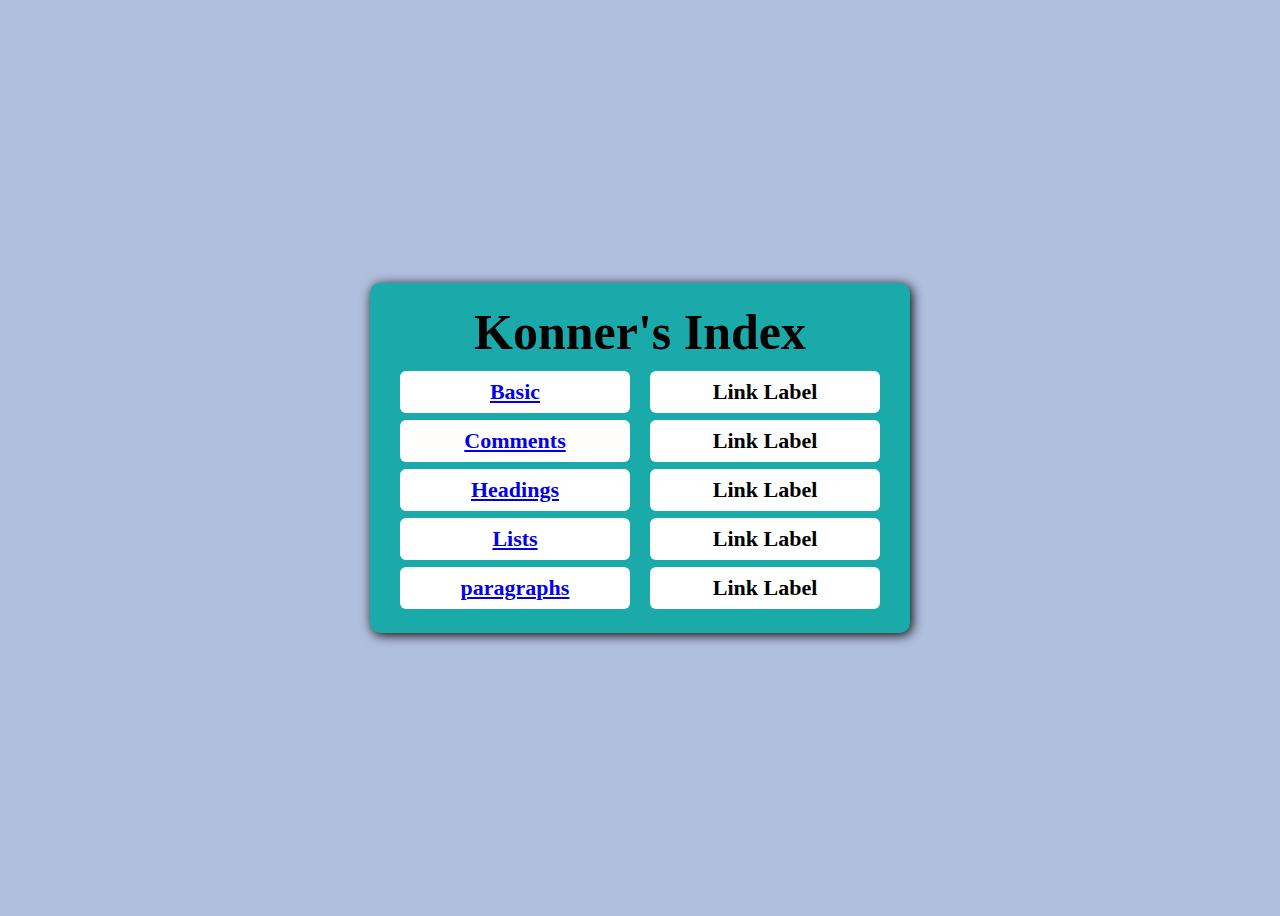
<file: index.html/index.html>
<!DOCTYPE html>
<html lang="en">

<head>
    <meta charset="UTF-8">
    <meta name="viewport" content="width=device-width, initial-scale=1.0">
    <title>Konner's Index</title>
</head>

<body style="min-height: 100vh; display: flex; align-items: center; background: #b1bfdf;">
    <div
        style="width: 500px; height: 310px; padding: 20px; margin: auto; background: #1aaaaa; border-radius: 10px; box-shadow: 2px 2px 12px #000000;">
        <div style="width: 100%; text-align: center; font-size: 50px; font-weight: bold;">
            Konner's Index
        </div>
        <div style="width: 100%; display: flex; ">
            <div style="width: 50%; padding: 10px;">
                <div
                    style="width: 100%; padding-top: 8px; padding-bottom: 8px; text-align: center; font-size: 22px; font-weight: bold; background-color: rgb(255, 255, 255); color: #000000; border-radius: 6px;">
                    <a href="assignment/JacksonBasic.html"target="blank">Basic</a>
                </div>
                <div
                    style="width: 100%; margin-top: 7px; padding-top: 8px; padding-bottom: 8px; text-align: center; font-size: 22px; font-weight: bold; background-color: rgb(255, 254, 252); color: #000000; border-radius: 6px;">
                    <a href="assignment/JacksonComments.html"target="blank">Comments</a>
                </div>
                <div
                    style="width: 100%; margin-top: 7px; padding-top: 8px; padding-bottom: 8px; text-align: center; font-size: 22px; font-weight: bold; background-color: rgb(255, 255, 255); color: #000000; border-radius: 6px;">
                    <a href="assignment/JacksonHeadings.html"target="blank">Headings</a>
                </div>
                <div
                    style="width: 100%; margin-top: 7px; padding-top: 8px; padding-bottom: 8px; text-align: center; font-size: 22px; font-weight: bold; background-color: rgb(255, 255, 255); color: #000000; border-radius: 6px;">
                    <a href="assignment/JacksonLists.html"target="blank">Lists</a>
                </div>
                <div
                    style="width: 100%; margin-top: 7px; padding-top: 8px; padding-bottom: 8px; text-align: center; font-size: 22px; font-weight: bold; background-color: rgb(255, 255, 255); color: #000000; border-radius: 6px;">
                    <a href="assignment/JacksonParagraphs.html"target="blank">paragraphs</a>
                </div>
            </div>
            <div style="width: 50%; padding: 10px;">
                <div
                    style="width: 100%; padding-top: 8px; padding-bottom: 8px; text-align: center; font-size: 22px; font-weight: bold; background-color: rgb(255, 255, 255); color: #000000; border-radius: 6px;">
                    Link Label
                </div>
                <div
                    style="width: 100%; margin-top: 7px; padding-top: 8px; padding-bottom: 8px; text-align: center; font-size: 22px; font-weight: bold; background-color: rgb(255, 255, 255); color: #000000; border-radius: 6px;">
                    Link Label
                </div>
                <div
                    style="width: 100%; margin-top: 7px; padding-top: 8px; padding-bottom: 8px; text-align: center; font-size: 22px; font-weight: bold; background-color: rgb(255, 255, 255); color: #000000; border-radius: 6px;">
                    Link Label
                </div>
                <div
                    style="width: 100%; margin-top: 7px; padding-top: 8px; padding-bottom: 8px; text-align: center; font-size: 22px; font-weight: bold; background-color: rgb(255, 255, 255); color: #000000; border-radius: 6px;">
                    Link Label
                </div>
                <div
                    style="width: 100%; margin-top: 7px; padding-top: 8px; padding-bottom: 8px; text-align: center; font-size: 22px; font-weight: bold; background-color: rgb(255, 255, 255); color: #000000; border-radius: 6px;">
                    Link Label
                </div>
            </div>
        </div>
    </div>
</body>

</html>
</file>
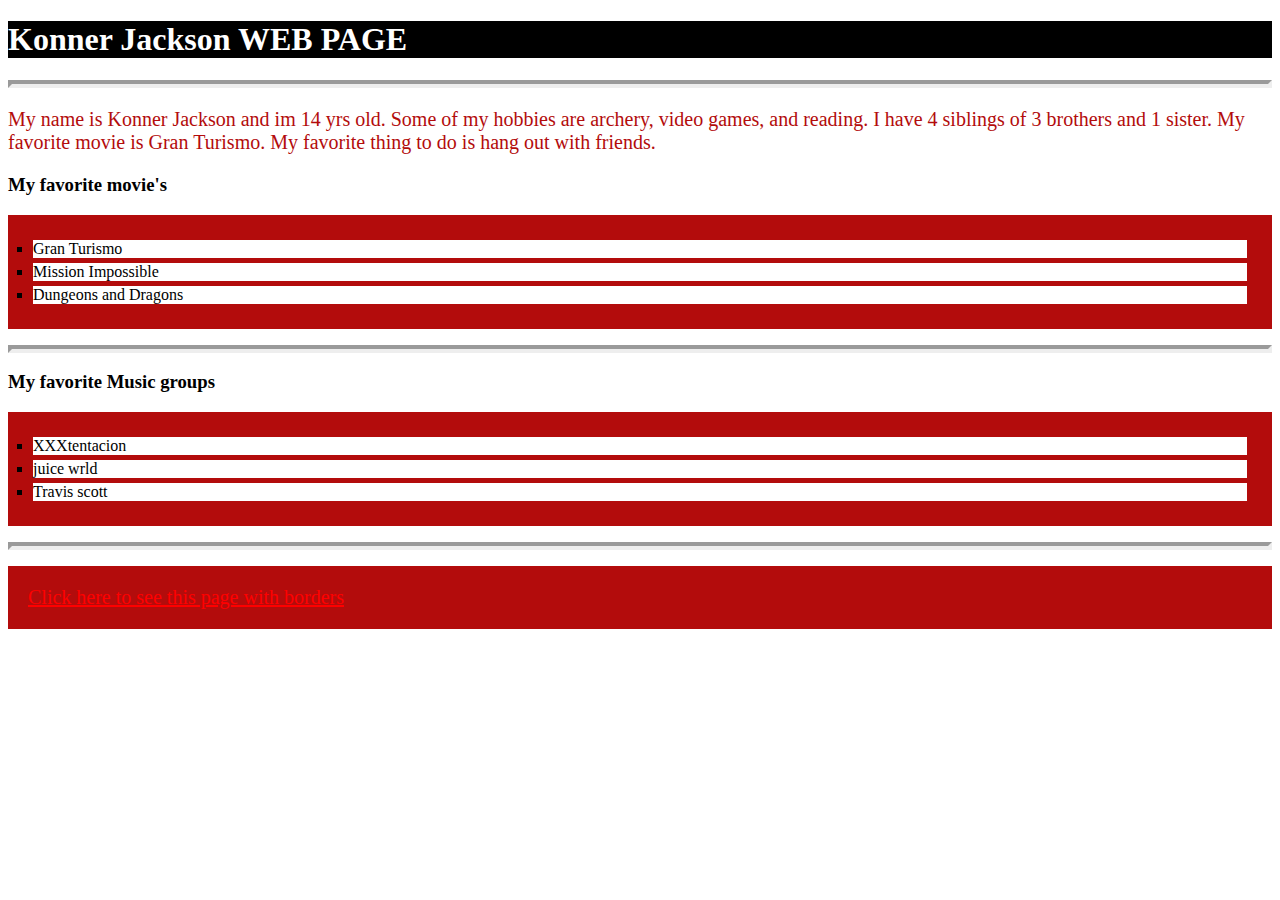
<file: ExternalStyles Assignment/JacksonWebPage.html>
<!DOCTYPE html>
<html>

<head>
    <title>Konner Jackson First Web page</title>
    <link rel="stylesheet" type="text/css" href="KonnerJacksonstyles.css">
</head>

<body>
    <h1>Konner Jackson WEB PAGE</h1>
    <hr>
    </hr>
    <p>My name is Konner Jackson and im 14 yrs old. Some of my hobbies are archery, video games, and reading. I have 4
        siblings of 3 brothers and 1 sister. My favorite movie is Gran Turismo. My favorite thing to do is hang out with
        friends. </p>
    <p></p>
    <p></p>
    <h3>My favorite movie's</h3>
    <ul>
        <li>Gran Turismo</li>
        <li>Mission Impossible</li>
        <li>Dungeons and Dragons</li>
    </ul>
    <hr>
    </hr>
    <h3>My favorite Music groups</h3>
    <ul>
        <li>XXXtentacion</li>
        <li>juice wrld</li>
        <li>Travis scott</li>
    </ul>
    <hr>
    </hr>
    <ul>
        <a href="JacksonImagePage.html" target="_self">Click here to see this page with borders</a>
    </ul>
</body>

</html>
</file>
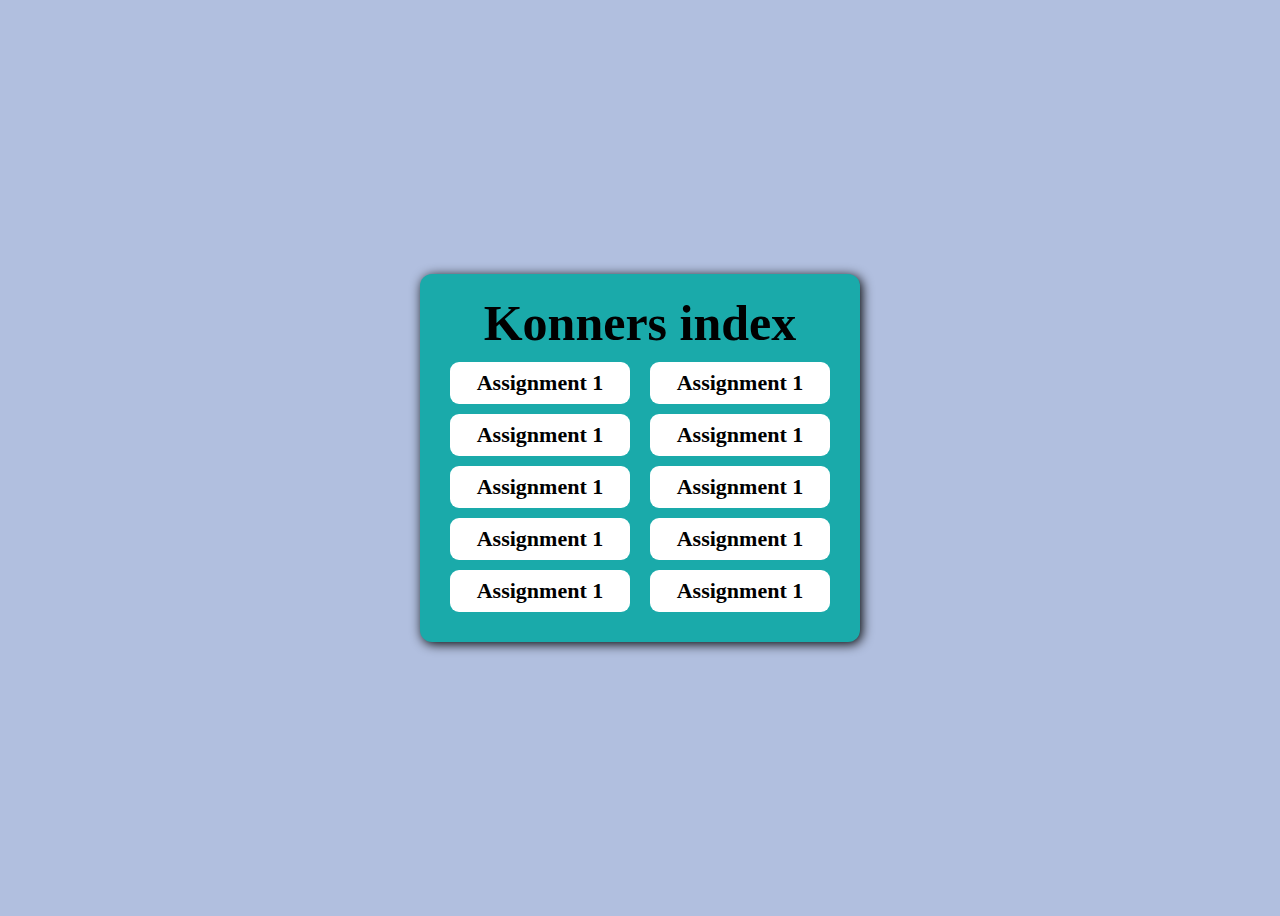
<file: index.html/index-1.html>
<!DOCTYPE html>
<html lang="en">

<head>

    <meta charset="UTF-8">
    <meta name="viewport" content="width=device-width,
 initial-scale=1.0">
    <title>Konner Jackson</title>
    <style>
        body {
            min-height:
                100vh;
            display:
                flex;
            align-items:
                center;
            background:
                #b1bfdf;
        }

        header {
            width:
                100%;
            text-align:
                center;
            font-size:
                50px;
            font-weight:
                bold;
        }

        .card {
            width:
                400px;
            padding:
                20px;
            margin:
                0 auto;
            background:
                #1aaaaa;
            border-radius:
                12px;
            box-shadow:
                2px 2px 12px black;
        }

        .cols-2 {
            width:
                100%;
            display:
                flex;
        }

        .col {
            width:
                50%;
            padding:
                10px;
        }

        .col>*+* {
            margin-top:
                10px;
        }

        .link {
            display:
                block;
            text-decoration:
                none;
            width:
                100%;
            padding-top:
                8px;
            padding-bottom:
                8px;
            text-align:
                center;
            font-size:
                22px;
            font-weight:
                bold;
            background-color:
                #ffffff;
            color:
                #000000;
            border-radius:
                9px;
        }
    </style>
</head>

<body>
    <div class="card">
        <header>
            Konners index
        </header>
        <div class="cols-2">
            <div class="col">
                <div>
                    <a class="link" href="" target="_blank">
                        Assignment 1
                    </a>
                </div>
                <div>
                    <a class="link" href="" target="_blank">
                        Assignment 1
                    </a>
                </div>
                <div>
                    <a class="link" href="" target="_blank">
                        Assignment 1
                    </a>
                </div>
                <div>
                    <a class="link" href="" target="_blank">
                        Assignment 1
                    </a>
                </div>
                <div>
                    <a class="link" href="" target="_blank">
                        Assignment 1
                    </a>
                </div>
            </div>
            <div class="col">
                <div>
                    <a class="link" href="" target="_blank">
                        Assignment 1
                    </a>
                </div>
                <div>
                    <a class="link" href="" target="_blank">
                        Assignment 1
                    </a>
                </div>
                <div>
                    <a class="link" href="" target="_blank">
                        Assignment 1
                    </a>
                </div>
                <div>
                    <a class="link" href="" target="_blank">
                        Assignment 1

                    </a>
                </div>
                <div>
                    <a class="link" href="" target="_blank">
                        Assignment 1
                    </a>
                </div>
            </div>
        </div>
    </div>
</body>

</html>
</file>
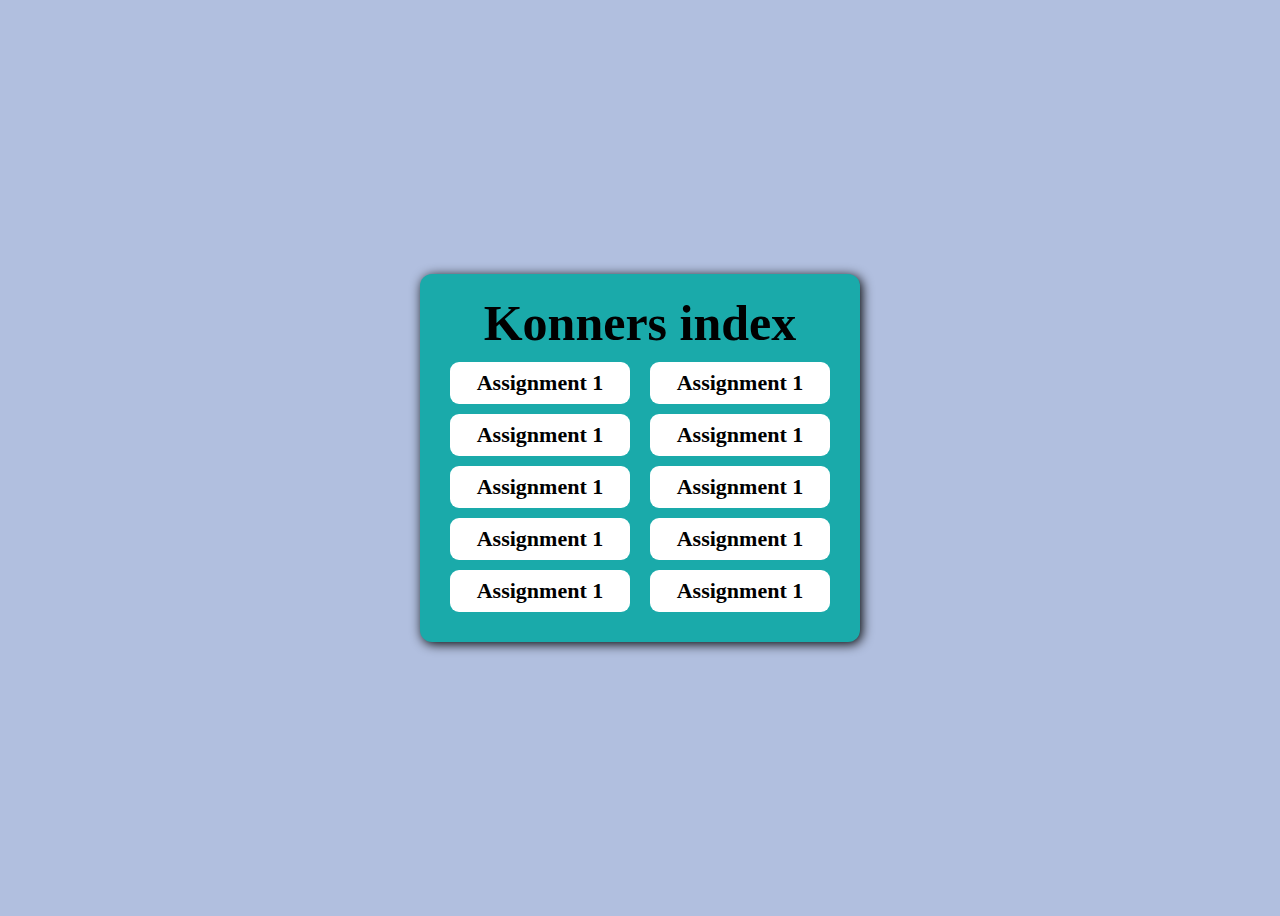
<file: index.html/index-2.html>
<!DOCTYPE html>
<html lang="en">

<head>

    <meta charset="UTF-8">
    <meta name="viewport" content="width=device-width,initial-scale=1.0">
    <title>Konner Jackson</title>
    <style>
        body {
            min-height:
                100vh;
            display:
                flex;
            align-items:
                center;
            background:
                #b1bfdf;
        }

        header {
            width:
                100%;
            text-align:
                center;
            font-size:
                50px;
            font-weight:
                bold;
        }

        .card {
            width:
                400px;
            padding:
                20px;
            margin:
                0 auto;
            background:
                #1aaaaa;
            border-radius:
                12px;
            box-shadow:
                2px 2px 12px black;
        }

        .cols-2 {
            width:
                100%;
            display:
                flex;
        }

        .col {
            width:
                50%;
            padding:
                10px;
        }

        .col>*+* {
            margin-top:
                10px;
        }

        .link {
            display:
                block;
            text-decoration:
                none;
            width:
                100%;
            padding-top:
                8px;
            padding-bottom:
                8px;
            text-align:
                center;
            font-size:
                22px;
            font-weight:
                bold;
            background-color:
                #ffffff;
            color:
                #000000;
            border-radius:
                9px;
        }
    </style>
</head>

<body>
    <div class="card">
        <header>
            Konners index
        </header>
        <div class="cols-2">
            <div class="col">
                <div>
                    <a class="link" href="" target="_blank">
                        Assignment 1
                    </a>
                </div>
                <div>
                    <a class="link" href="" target="_blank">
                        Assignment 1
                    </a>
                </div>
                <div>
                    <a class="link" href="" target="_blank">
                        Assignment 1
                    </a>
                </div>
                <div>
                    <a class="link" href="" target="_blank">
                        Assignment 1
                    </a>
                </div>
                <div>
                    <a class="link" href="" target="_blank">
                        Assignment 1
                    </a>
                </div>
            </div>
            <div class="col">
                <div>
                    <a class="link" href="" target="_blank">
                        Assignment 1
                    </a>
                </div>
                <div>
                    <a class="link" href="" target="_blank">
                        Assignment 1
                    </a>
                </div>
                <div>
                    <a class="link" href="" target="_blank">
                        Assignment 1
                    </a>
                </div>
                <div>
                    <a class="link" href="" target="_blank">
                        Assignment 1

                    </a>
                </div>
                <div>
                    <a class="link" href="" target="_blank">
                        Assignment 1
                    </a>
                </div>
            </div>
        </div>
    </div>
</body>

</html>
</file>
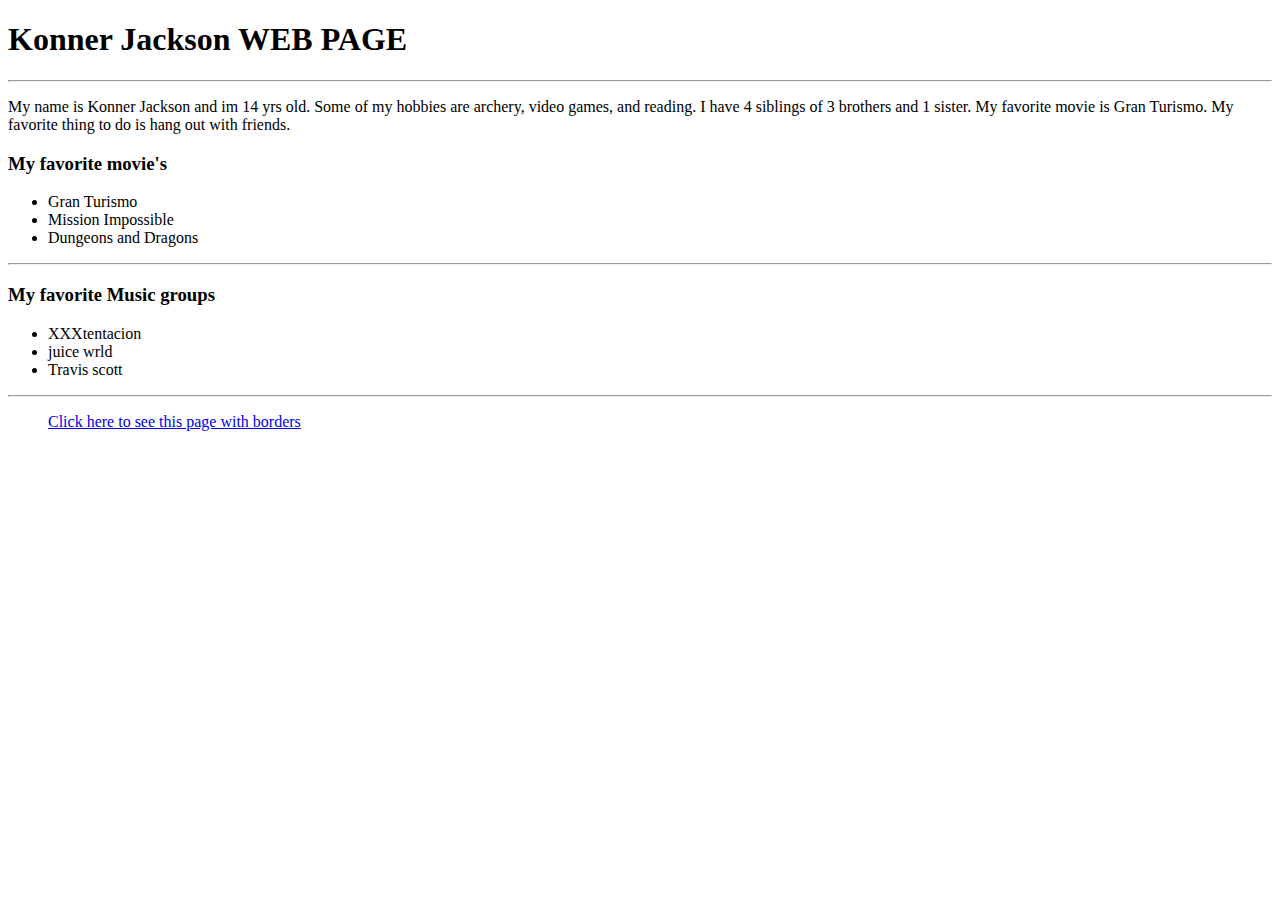
<file: InternalStyles Assignment/JacksonWebPage.html>
<!DOCTYPE html>
<html>

<head>
    <title>Konner Jackson First Web page</title>
</head>

<body>
    <h1>Konner Jackson WEB PAGE</h1>
    <hr>
    </hr>
    <p>My name is Konner Jackson and im 14 yrs old. Some of my hobbies are archery, video games, and reading. I have 4
        siblings of 3 brothers and 1 sister. My favorite movie is Gran Turismo. My favorite thing to do is hang out with
        friends. </p>
    <p></p>
    <p></p>
    <h3>My favorite movie's</h3>
    <ul>
        <li>Gran Turismo</li>
        <li>Mission Impossible</li>
        <li>Dungeons and Dragons</li>
    </ul>
    <hr>
    </hr>
    <h3>My favorite Music groups</h3>
    <ul>
        <li>XXXtentacion</li>
        <li>juice wrld</li>
        <li>Travis scott</li>
    </ul>
    <hr>
    </hr>
    <ul>
        <a href="JacksonImagePage.html" target="_self">Click here to see this page with borders</a>
    </ul>
</body>

</html>
</file>
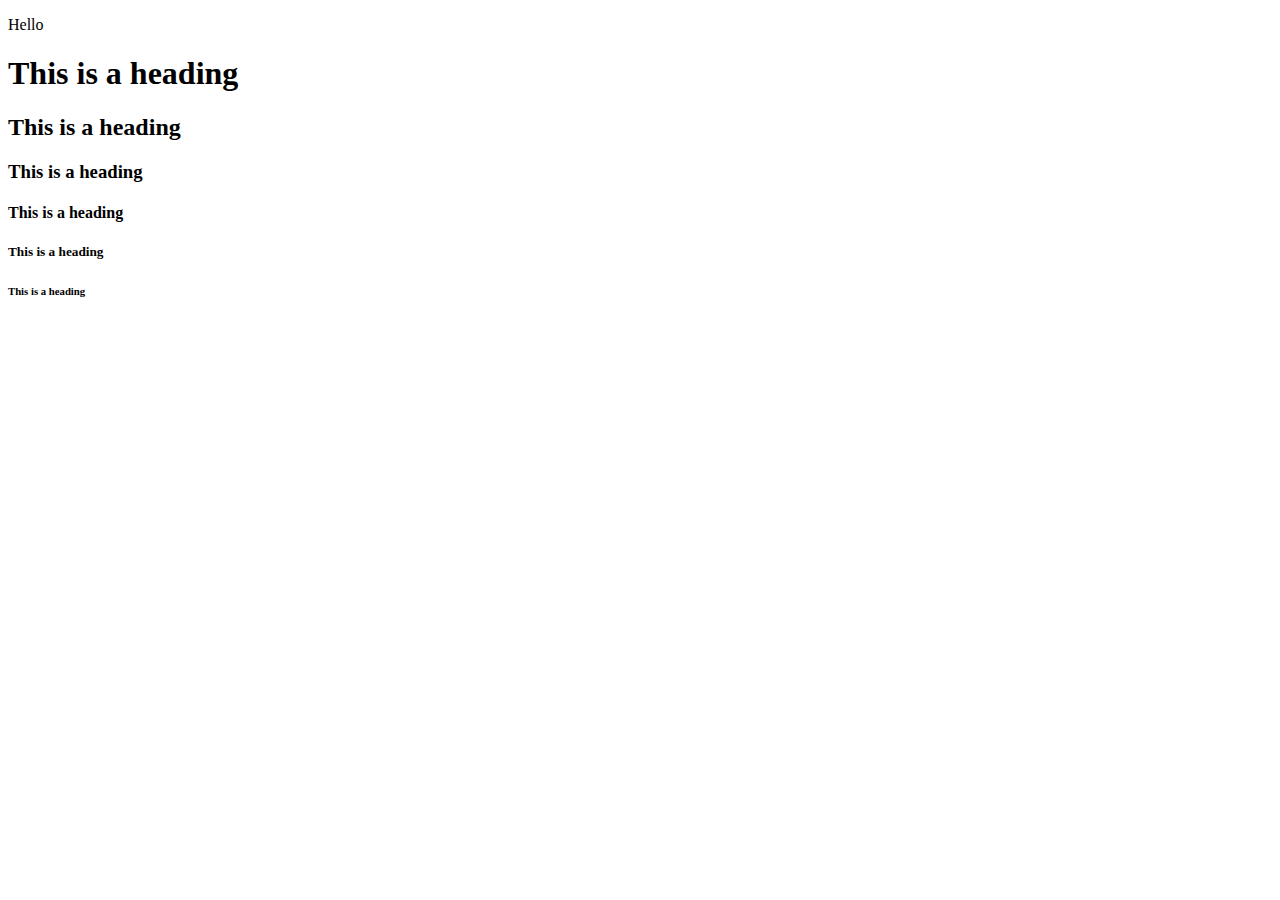
<file: My First Web Page/JacksonKonner_SecondWebPage.html>
<!DOCTYPE html>
<html>

<head>
    <title>
        Konner's first web page
    </title>
</head>

<body>
    <p>Hello</p>
    <h1>
        This is a heading
    </h1>
    <h2>
        This is a heading
    </h2>
    <h3>
        This is a heading
    </h3>
    <h4>
        This is a heading
    </h4>
    <h5>
        This is a heading
    </h5>
    <h6>
        This is a heading
    </h6>
</body>

</html>
</file>
<file: ExternalStyles Assignment/KonnerJacksonstyles.css>
h1 {
    color: rgb(255, 255, 255);
    background-color: rgb(0, 0, 0);
}

p {
    color: #b30c0c;
    font-family: verdana;
    font-size: 20px;
}

hr {
    margin-top: 5px;
    margin-bottom: 5px;
    border-width: 4px;
}

ul {
    background: #b30c0c;
    padding: 20px;
}

ul li {
    background: #ffffff;
    margin: 5px;
    list-style-type: square;
}

/*unvisited link*/
a:link {
    font-family: verdana;
    font-size: 20px;
    color: rgb(255, 0, 0);
}

/*visited link*/
a:visited {
    font-family: verdana;
    font-size: 20px;
    color: rgb(23, 54, 192);
}

/*mouse over link*/
a:hover {
    font-family: verdana;
    font-size: 20px;
    color: rgb(60, 255, 0);
}

/*selected link*/
a:active {
    font-family: Verdana;
    font-size: 20px;
    color: blue;
}
</file>
